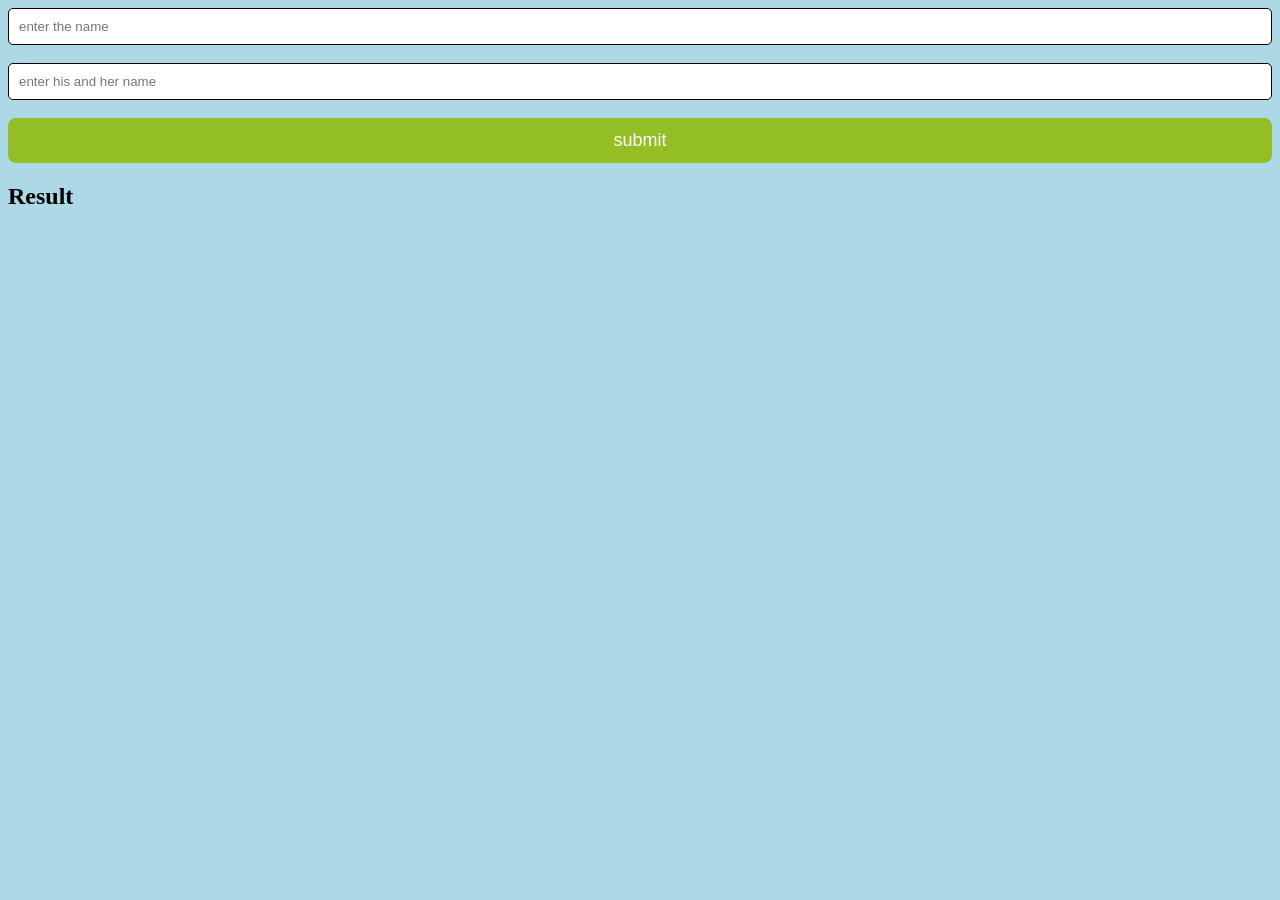
<file: cal.html>
<!doctype html>
<html lang="en">

<head>
    <meta charset="utf-8">
    <meta name="viewport" content="width=device-width, initial-scale=1">
    <title>Vote Validator</title>
    <link rel="stylesheet" href="style.css">
</head>

<body style="background-color: lightblue;">

    <input type="text" name="" id="name1" placeholder="enter the name">

    <br><br>

    <input type="text" name="" id="name2" placeholder="enter his and her name">

    <br><br>

    <button onclick="cal()">submit</button>

    <h2 id="res">Result</h2>

    <script>
        function cal() {
            var name1 = document.getElementById("name1").value;
            var name2 = document.getElementById("name2").value;
            var per = Math.floor(Math.random() * 101);
            var res = document.getElementById("res");

            res.innerHTML = "The love score of " + name1 + " and " + name2 + " is: " + per + "%";
        }
    </script>

</body>
</html>
</file>
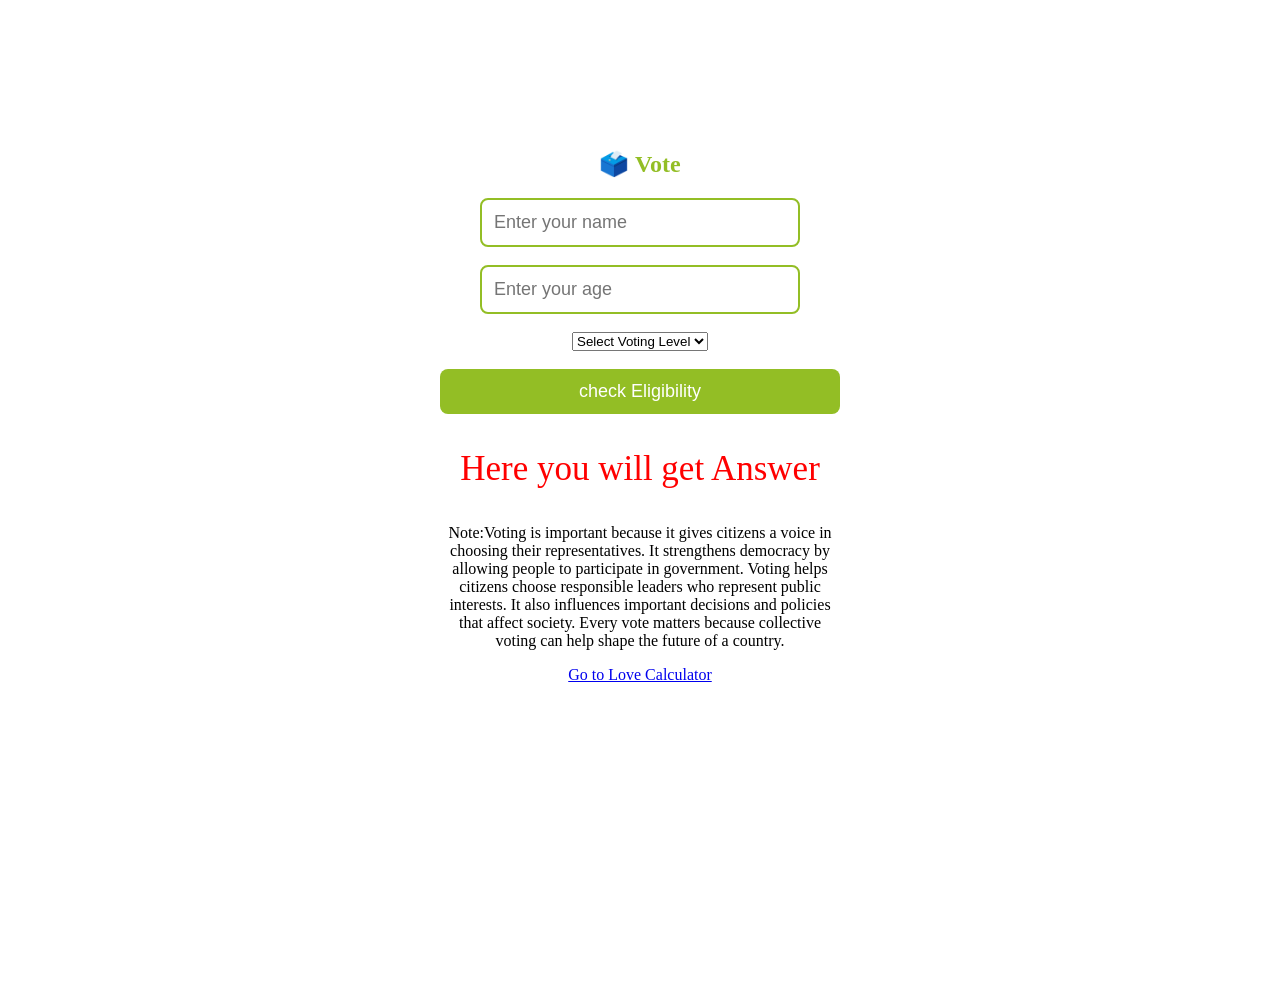
<file: vote.html>
<!doctype html>
<html lang="en">

<head>
    <meta charset="utf-8">
    <meta name="viewport" content="width=device-width, initial-scale=1">
    <title>Vote Validator</title>
    <link rel="stylesheet" href="style.css">
</head>

<body style="
    background-image: url('file:///C:/Users/mades/OneDrive/Desktop/Your%20Vote%20Builds%20a%20Better%20Tomorrow.png');
    background-size: cover;
    background-position: center;
    background-repeat: no-repeat;
    min-height: 100vh;
">
    <div class="vote-box">

        <h2 style="color: #93be25;">🗳️ Vote </h2>

        <input type="text" id="name" placeholder="Enter your name">

        <br><br>

        <input type="number" id="age" placeholder="Enter your age">

        <br><br>

        <!-- National / State -->
        <select id="level">
            <option value="">Select Voting Level</option>
            <option value="National">National</option>
            <option value="State">State</option>
        </select>

        <br><br>

        <button onclick="Vote()">check Eligibility</button>

       <p id="Answer" style="color: red; font-size: 35px;">
    Here you will get Answer
</p>
<p style="color: black;">
     Note:Voting is important because it gives citizens a voice in choosing their representatives.
    It strengthens democracy by allowing people to participate in government.
    Voting helps citizens choose responsible leaders who represent public interests.
    It also influences important decisions and policies that affect society.
    Every vote matters because collective voting can help shape the future of a country.
</p>

        <a href="cal.html">Go to Love Calculator</a>

    </div>

    <script src="vote.js"></script>

</body>
</html>
</file>
<file: style.css>
img{
    width: 100px;
    height: 100px;
}
#smm{
    border-radius: 50%;
    height: 50px;
    width: 50px;
    border:10px groove rgb(68, 218, 151)
}
#king{
    border-radius: 50%;
    height: 50px;
    width: 50px;
    padding: 10px;
    margin: 10px;
    background-color:rgb(52, 2, 2);
    border:1px solid black;
}
#ni{
    border-radius: 50%;
    height: 50px;
    width: 50px;
    padding: 10px;
    margin: 10px;
    background-color:rgb(222, 237, 121);
    border:1px solid black;
}
#div3{
    border-radius: 50%;
    height: 50px;
    width: 50px;
    padding: 10px;
    margin: 10px;
    background-color:rgb(91, 185, 91);
    border:1px solid black;
}
#king:hover{
    background-color: red;
    box-shadow: 0 0 25px red;
}
#ni:hover{
    background-color: yellow;
    box-shadow: 0 0 25px yellow;
}
#div3:hover{
    background-color: green;
    box-shadow: 0 0 25px green;
}

form{
    width: 100%;
    min-height: 100vh;
    display: flex;
    flex-direction: column;     
    justify-content: center;
    align-items: center;
    font-family: sans-serif;
    gap: 10px;
    background-color: rgb(224, 202, 202);
    backdrop-filter: blur(10px);
}

input{
    width: 100%;
    padding: 10px;
    border-radius: 5px;
    border: 1px solid rgb(0, 0, 0);
    box-sizing: border-box;
    background-color: rgb(255, 255, 255);
    transition: 0.3s ease;
}
button{
    width: 100%;
    padding: 10px;
    border-radius: 5px;
    border: 1px solid rgb(0, 0, 0);
    box-sizing: border-box;
    background-color: rgb(255, 255, 255);
    transition: 0.3s ease;
}

.vote-box {
    width: 400px;
    margin: 100px auto;
    padding: 30px;
    text-align: center;
    background-color: rgba(255, 255, 255, 0.9);
    border-radius: 15px;
}

#name,
#age {
    width: 80%;
    padding: 12px;
    font-size: 18px;
    border: 2px solid #93be25;
    border-radius: 8px;
}

button {
    padding: 12px 30px;
    font-size: 18px;
    background-color: #93be25;
    color: white;
    border: none;
    border-radius: 8px;
    cursor: pointer;
}

button:hover {
    background-color: #6f9418;
}
</file>
